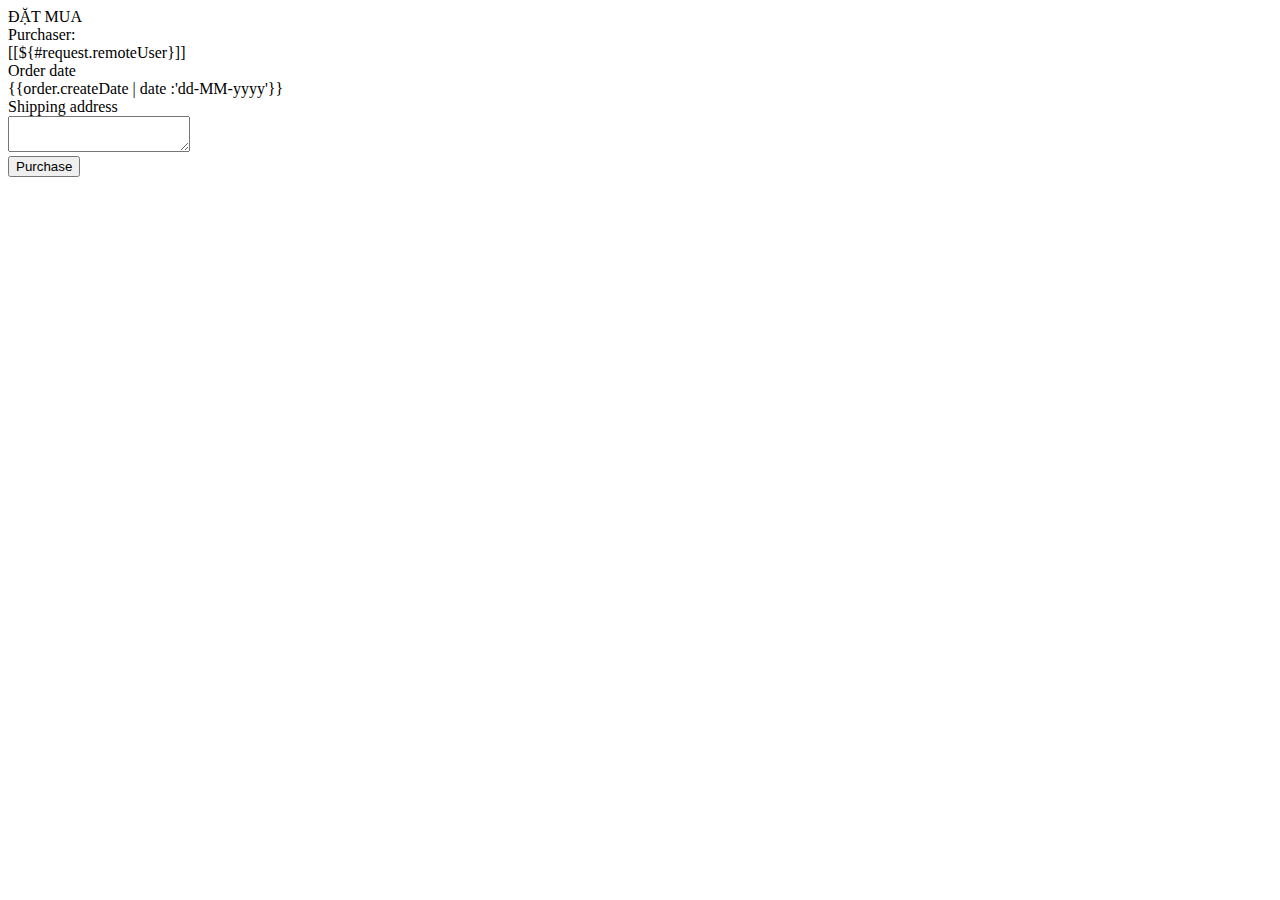
<file: src/main/resources/templates/order/checkout.html>
<!DOCTYPE html>
<html xmlns:th="http://www.thymeleaf.org" th:replace="~{layout/index :: dynamic(~{::main})}">

<body>
    <main>
    	<div th:replace="~{/cart/view :: shopping-cart}"></div>
          <div class="panel panel-primary  checkout-panel">
            <div class="panel-heading  checkout-heading">ĐẶT MUA</div>
            <div class="panel-body  checkout-body">
              <div class="row row-top">
                <div class="form-group col-sm-6">
                  <div>Purchaser:</div>
                  <div class="form-control" id="username">[[${#request.remoteUser}]]</div>
                </div>
                <div class="form-group col-sm-6">
                  <div>Order date</div>
                  <div class="form-control">{{order.createDate | date :'dd-MM-yyyy'}}</div>
                </div>
              </div>
              <div class="row">
                <div class="form-group col-sm-12  checkout-form">
                  <div class="note-name">Shipping address</div>
                  <textarea ng-model="order.address" class="form-control note"></textarea>
                </div>
              </div>
            </div>
              <div class="panel-footer text-right  checkout-footer">
                <button ng-click="order.purchase()" class="btn btn-success">Purchase</button>
              </div>
          </div>
    </main>
</body>

</html>
</file>
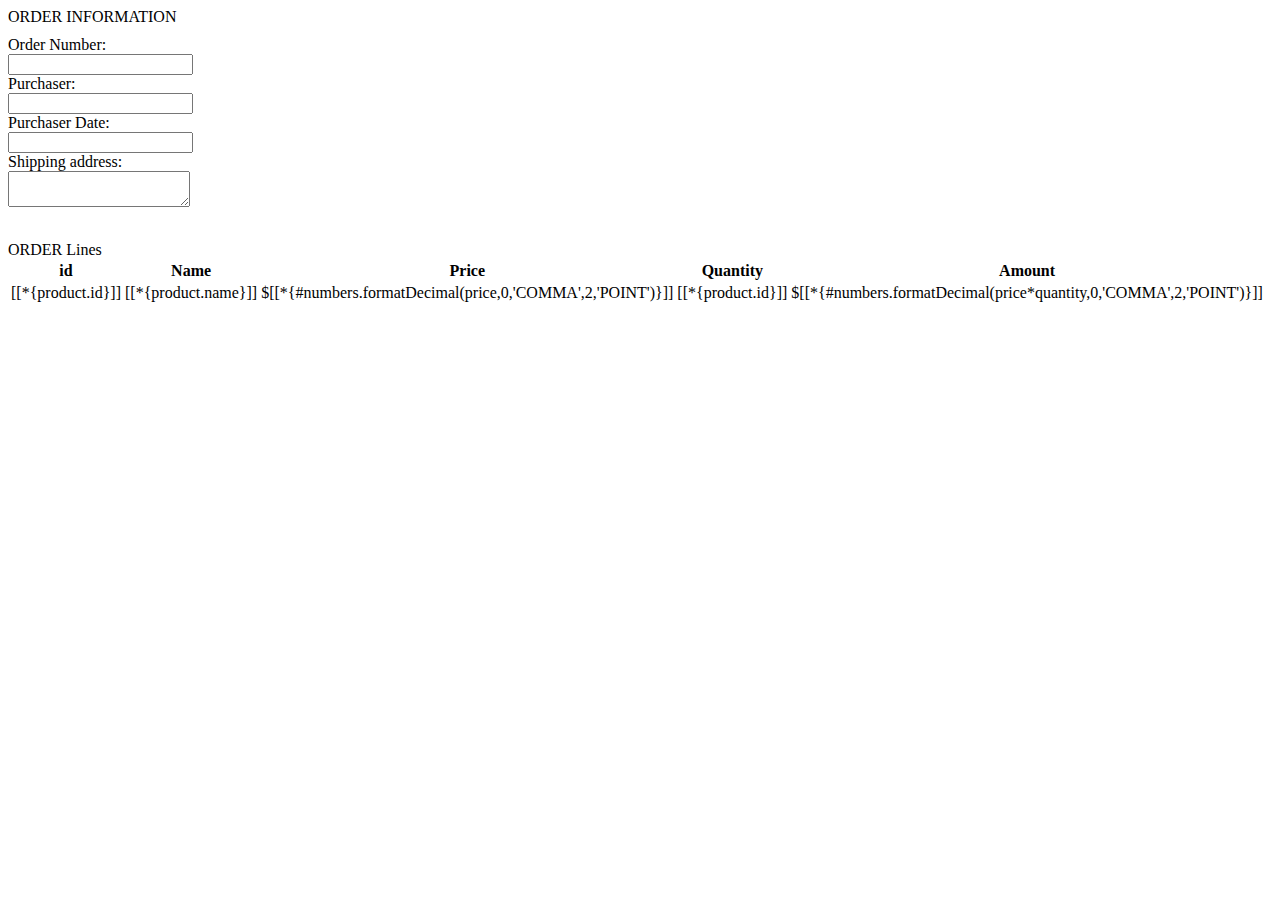
<file: src/main/resources/templates/order/detail.html>
<!DOCTYPE html>
<html xmlns:th="http://www.thymeleaf.org" th:replace="~{layout/index :: dynamic(~{::main})}">


<body>
    <main th:object="${order}">
         <div class="panel panel-primary  checkout-panel">
        	<div class="panel-heading  checkout-heading">ORDER INFORMATION</div>
        	<div class="panel-body  checkout-body">
        		<div class="row row-top" style="margin-top: 10px;">
        			<div class="form-group col-sm-4" >
        				<div>Order Number:</div>
        				<input th:field="*{id}" class="form-control" readonly>
        			</div>
        			<div class="form-group col-sm-4">
        				<div>Purchaser:</div>
        				<input th:field="*{account.username}" class="form-control" readonly>
        			</div>
        			<div class="form-group col-sm-4">
        				<div>Purchaser Date:</div>
        				<input th:field="*{createDate}" class="form-control" readonly>
        			</div>
        		</div>
        		<div class="row">
        			<div class="form-group col-sm-12  checkout-form2">
        				<div>Shipping address:</div>
        				<textarea th:field="*{address}" class="form-control  note1" readonly></textarea>	
        			</div>
        		</div>
        	</div>
        	</div>	
        	<div class="panel panel-primary shopping-shopping" style="margin-top: 30px;">
        		<div class="panel-heading  shopping-heading  lines-shopping">ORDER Lines</div>
        		<table class="table  shopping-hover">
        			<thead>
        				<tr class="tr">
        					<th>id</th>
        					<th>Name</th>
        					<th>Price</th>
        					<th>Quantity</th>
        					<th>Amount</th>
        				</tr>
        			</thead>
        			<tbody>
        				<tr th:each="detail:*{orderDetails}" th:object="${detail}">
        					<td>[[*{product.id}]]</td>
        					<td>[[*{product.name}]]</td>
        					<td>$[[*{#numbers.formatDecimal(price,0,'COMMA',2,'POINT')}]]</td>
        					<td>[[*{product.id}]]</td>
        					<td>$[[*{#numbers.formatDecimal(price*quantity,0,'COMMA',2,'POINT')}]]</td>
        				</tr>
        			</tbody>
        		</table>
        	</div>
    </main>
</body>

</html>
</file>
